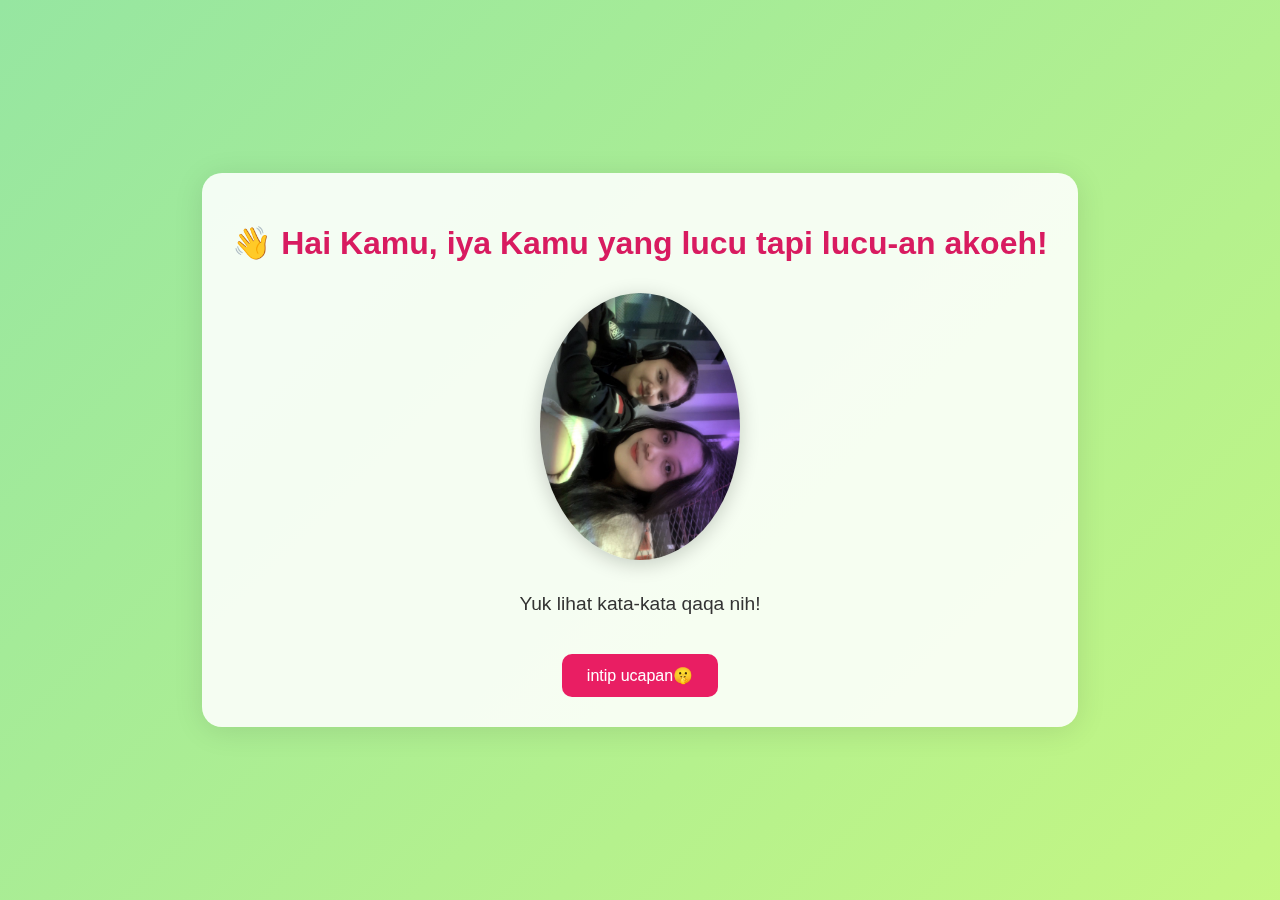
<file: index.html>
<!DOCTYPE html>
<html lang="id">
<head>
  <meta charset="UTF-8" />
  <meta name="viewport" content="width=device-width, initial-scale=1.0"/>
  <title>Selamat Datang 🎉</title>
  <link rel="stylesheet" href="style.css" />
  <link href="https://unpkg.com/aos@2.3.1/dist/aos.css" rel="stylesheet" />
</head>
<body>
    <audio autoplay loop hidden>
  <source src="music/backsound.mp3" type="audio/mpeg">
</audio>

  <div class="container" data-aos="fade-up">
    <h1>👋 Hai Kamu, iya Kamu yang lucu tapi lucu-an akoeh!</h1>
    <img src="img/foto.jpeg" class="foto" alt="Foto Spesial" />
    <p>Yuk lihat kata-kata qaqa nih!</p>
    <a href="ucapan1.html" class="btn">intip ucapan🤫</a>
  </div>

  <script src="script.js"></script>
  <script src="https://unpkg.com/aos@2.3.1/dist/aos.js"></script>
  <script>AOS.init();</script>
</body>
</html>
</file>
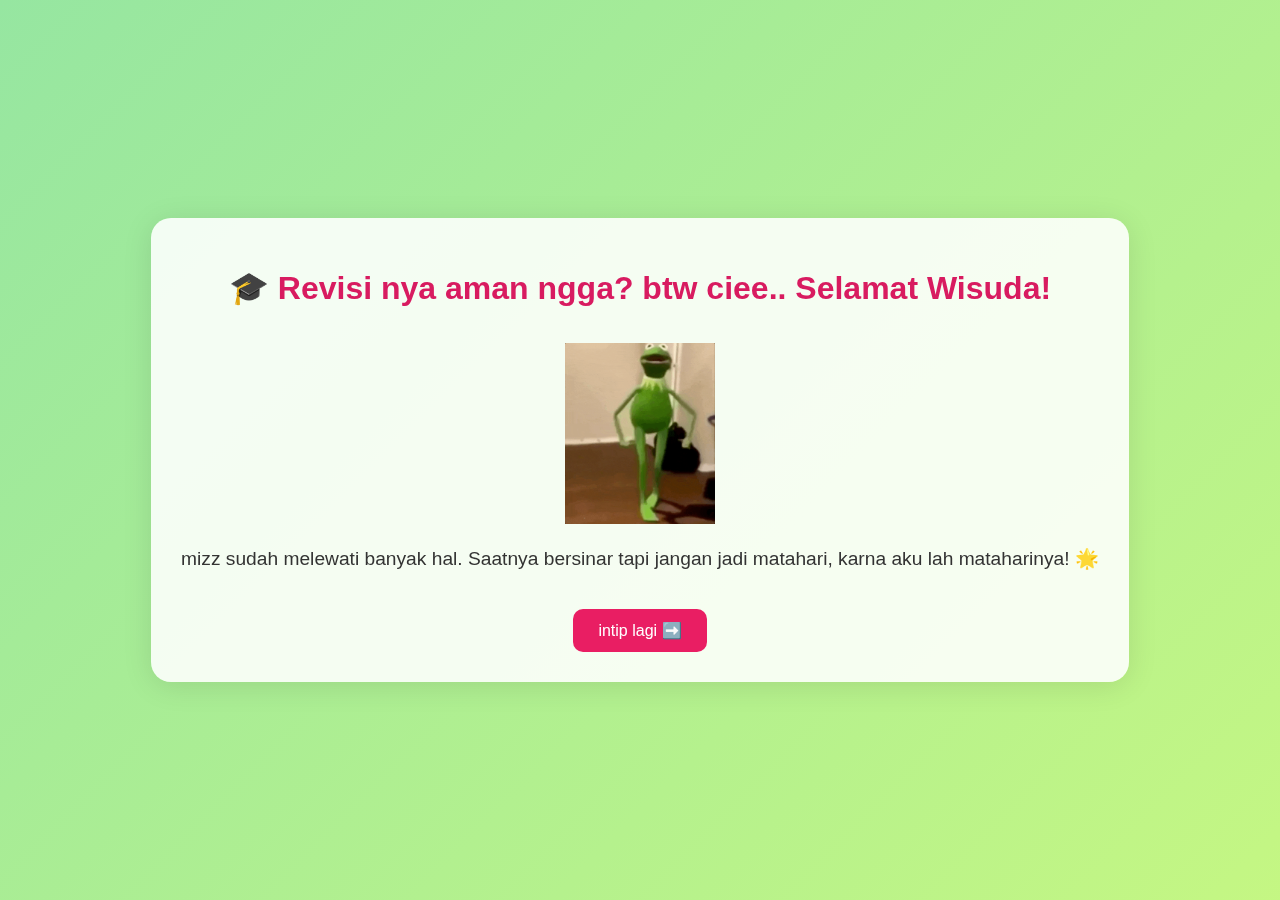
<file: ucapan1.html>
<!DOCTYPE html>
<html lang="id">
<head>
  <meta charset="UTF-8" />
  <meta name="viewport" content="width=device-width, initial-scale=1.0"/>
  <title>Ucapan Pertama 🎓</title>
  <link rel="stylesheet" href="style.css" />
  <link href="https://unpkg.com/aos@2.3.1/dist/aos.css" rel="stylesheet" />
</head>
<body>
    <audio autoplay loop hidden>
  <source src="music/backsound.mp3" type="audio/mpeg">
</audio>

  <div class="container" data-aos="zoom-in">
    <h1>🎓 Revisi nya aman ngga? btw ciee.. Selamat Wisuda!</h1>
    <img src="img/gift.gif" class="gift" alt="Hadiah" />
    <p>mizz sudah melewati banyak hal. Saatnya bersinar tapi jangan jadi matahari, karna aku lah mataharinya! 🌟</p>
    <a href="ucapan2.html" class="btn">intip lagi ➡️</a>
  </div>

  <script src="script.js"></script>
  <script src="https://unpkg.com/aos@2.3.1/dist/aos.js"></script>
  <script>AOS.init();</script>
</body>
</html>
</file>
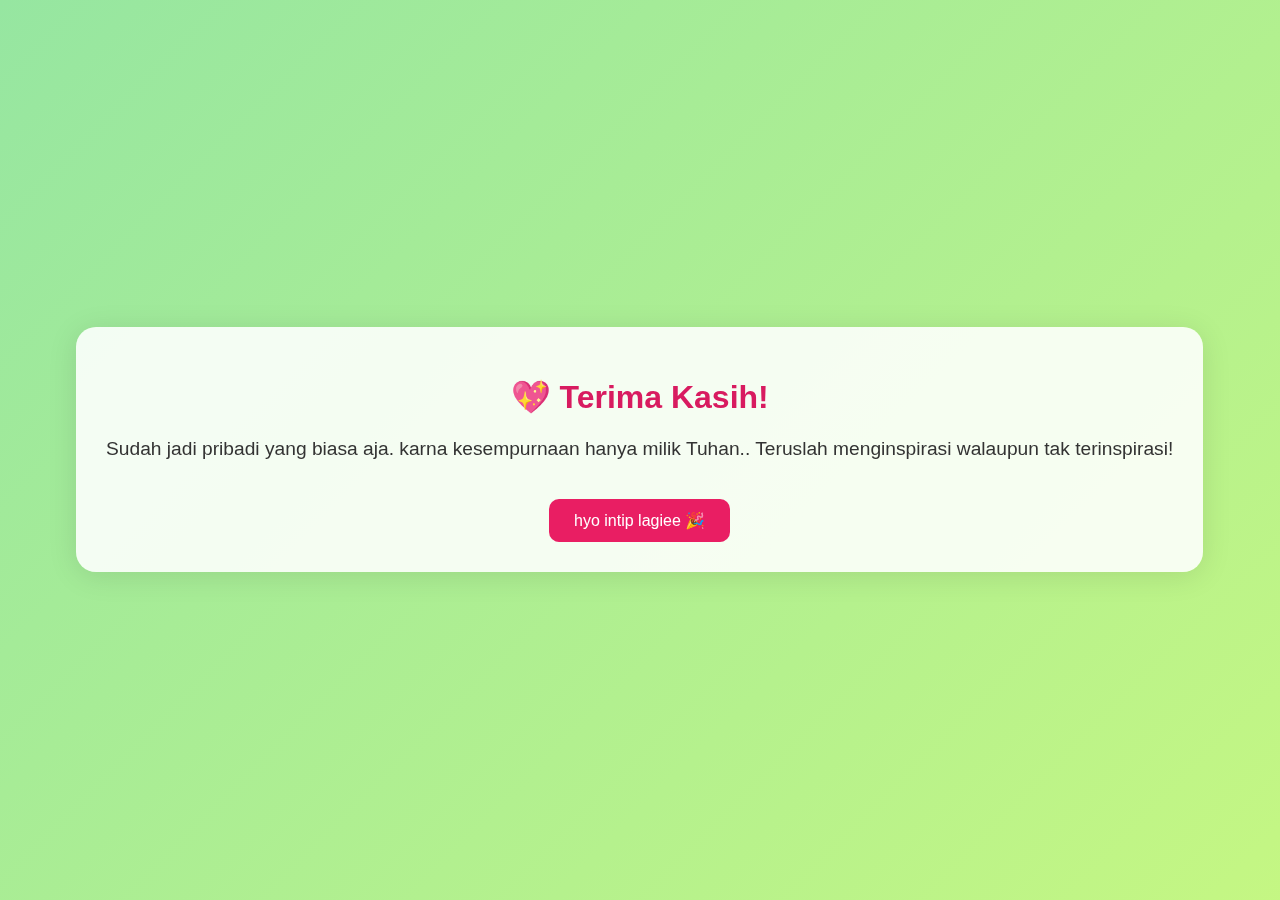
<file: ucapan2.html>
<!DOCTYPE html>
<html lang="id">
<head>
  <meta charset="UTF-8" />
  <meta name="viewport" content="width=device-width, initial-scale=1.0"/>
  <title>Ucapan Kedua 🌈</title>
  <link rel="stylesheet" href="style.css" />
  <link href="https://unpkg.com/aos@2.3.1/dist/aos.css" rel="stylesheet" />
</head>
<body>
    <audio autoplay loop hidden>
  <source src="music/backsound.mp3" type="audio/mpeg">
</audio>

  <div class="container" data-aos="flip-left">
    <h1>💖 Terima Kasih!</h1>
    <p>Sudah jadi pribadi yang biasa aja. karna kesempurnaan hanya milik Tuhan.. Teruslah menginspirasi walaupun tak terinspirasi!</p>
    <a href="ucapan3.html" class="btn">hyo intip lagiee 🎉</a>
  </div>

  <script src="script.js"></script>
  <script src="https://unpkg.com/aos@2.3.1/dist/aos.js"></script>
  <script>AOS.init();</script>
</body>
</html>
</file>
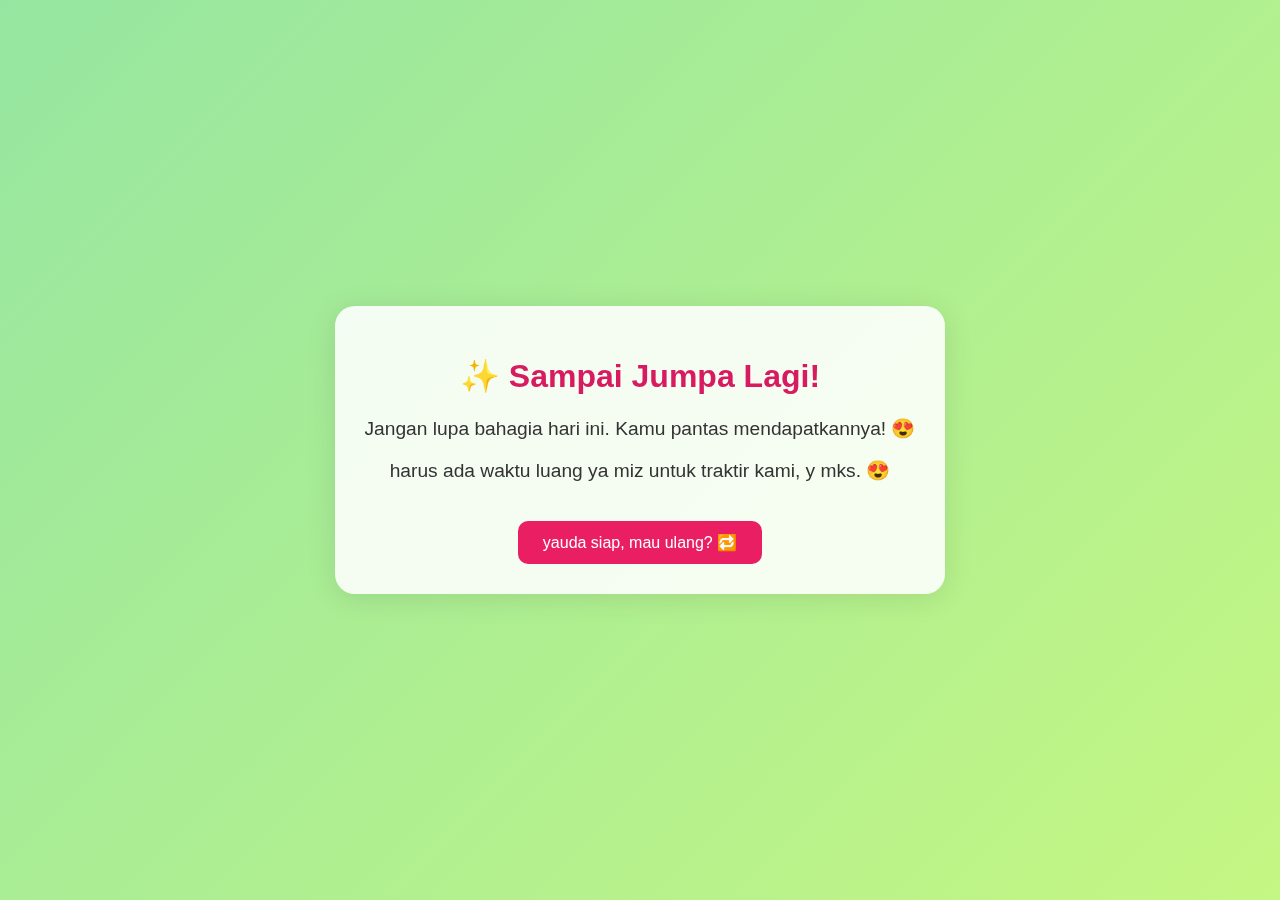
<file: ucapan3.html>
<!DOCTYPE html>
<html lang="id">
<head>
  <meta charset="UTF-8" />
  <meta name="viewport" content="width=device-width, initial-scale=1.0"/>
  <title>Ucapan Penutup ✨</title>
  <link rel="stylesheet" href="style.css" />
  <link href="https://unpkg.com/aos@2.3.1/dist/aos.css" rel="stylesheet" />
</head>
<body>
    <audio autoplay loop hidden>
  <source src="music/backsound.mp3" type="audio/mpeg">
</audio>

  <div class="container" data-aos="fade-up">
    <h1>✨ Sampai Jumpa Lagi!</h1>
    <p>Jangan lupa bahagia hari ini. Kamu pantas mendapatkannya! 😍</p>
     <p>harus ada waktu luang ya miz untuk traktir kami, y mks. 😍</p>
    <a href="index.html" class="btn">yauda siap, mau ulang? 🔁</a>
  </div>

  <script src="script.js"></script>
  <script src="https://unpkg.com/aos@2.3.1/dist/aos.js"></script>
  <script>AOS.init();</script>
</body>
</html>
</file>
<file: style.css>
body {
  margin: 0;
  font-family: 'Segoe UI', sans-serif;
  display: flex;
  justify-content: center;
  align-items: center;
  height: 100vh;
  background: linear-gradient(-45deg, #fbc2eb, #a6c1ee, #d4fc79, #96e6a1);
  background-size: 400% 400%;
  animation: gradient 10s ease infinite;
}

@keyframes gradient {
  0% {background-position: 0% 50%;}
  50% {background-position: 100% 50%;}
  100% {background-position: 0% 50%;}
}

.container {
  text-align: center;
  background-color: rgba(255, 255, 255, 0.88);
  padding: 30px;
  border-radius: 20px;
  box-shadow: 0 4px 30px rgba(0,0,0,0.1);
  max-width: 90%;
}

h1 {
  color: #d81b60;
}

p {
  font-size: 1.2em;
  color: #333;
}

.foto {
  width: 200px;
  border-radius: 50%;
  box-shadow: 0 4px 20px rgba(0,0,0,0.2);
  margin: 10px 0;
}

.gift {
  width: 150px;
  margin-top: 15px;
}

.btn {
  display: inline-block;
  margin-top: 20px;
  padding: 12px 25px;
  font-size: 1em;
  background: #e91e63;
  color: white;
  text-decoration: none;
  border-radius: 10px;
  transition: all 0.3s ease;
}

.btn:hover {
  background: #c2185b;
  transform: scale(1.05);
}
</file>
